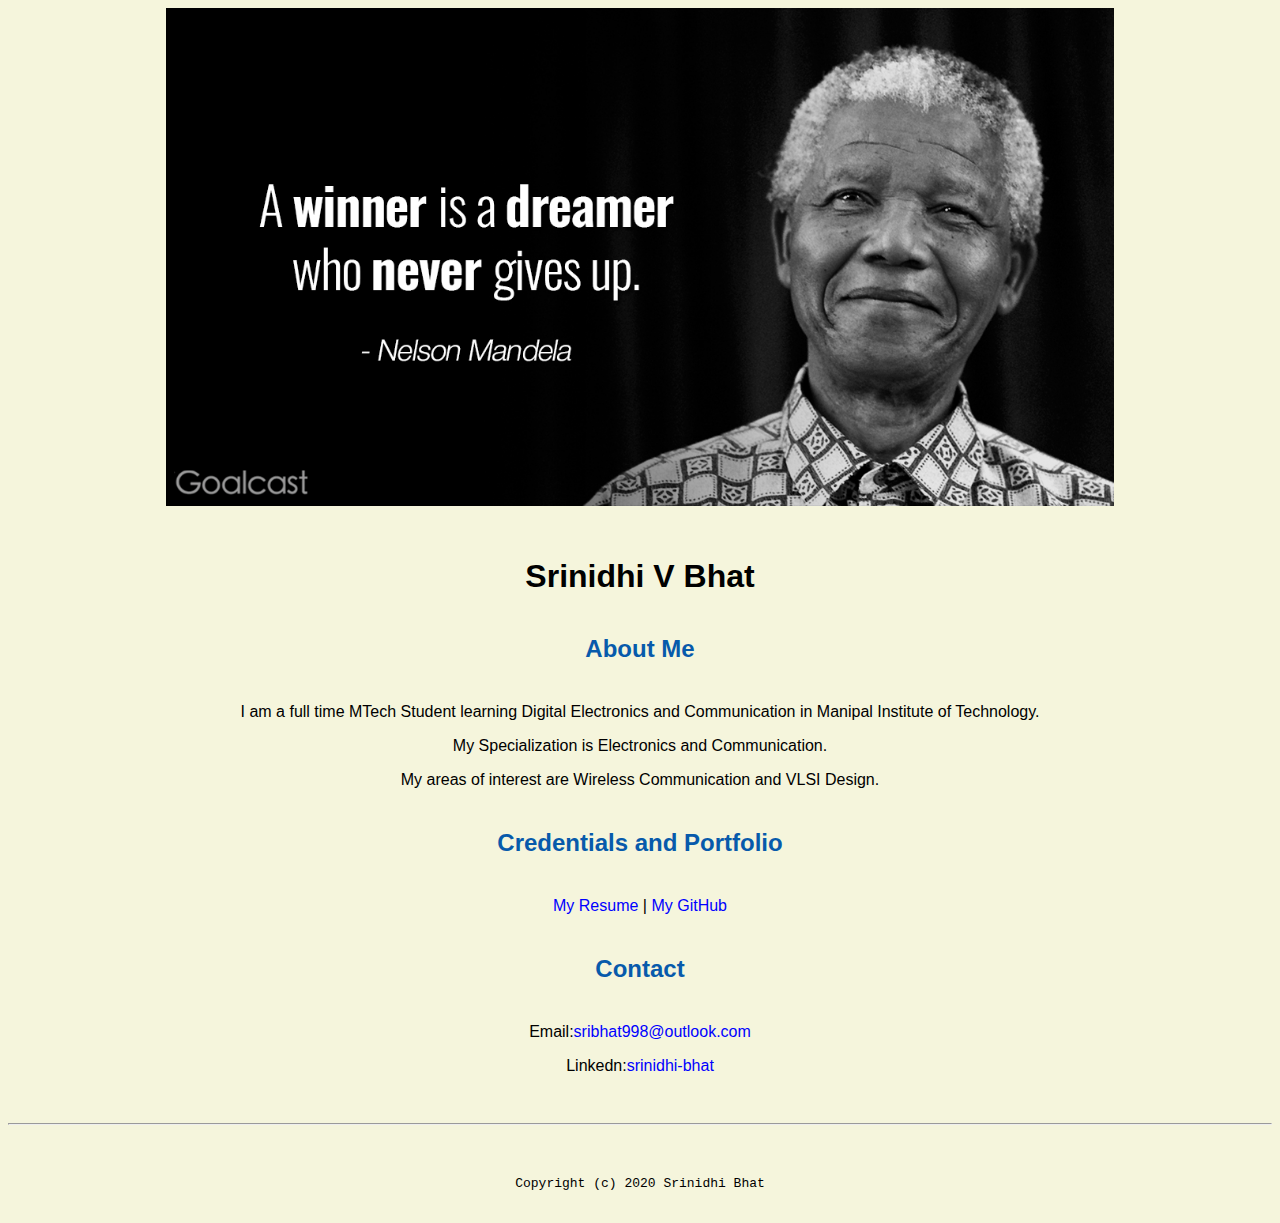
<file: index.html>
<!doctype html>

<!-- this is a comment for human! -->

<html lang="en">

  <header>
    <title>Srinidhi V Bhat </title>
    <link rel="stylesheet"href="css/master.css">
    <link rel="FaviconIcon" href="favicon.icon" type="image/x-icon">
    <link rel="shortcut" href="favicon.icon" type="image/x-icon">
    <meta name="viewport"content="width=device-width,initial-scale=1,shrink-to-fit=no">
    <meta name="name" content="Srinidhi V Bhat">
    <meta name="robots"content="noindex,nofollow">
  </header>


  <body>
    <img src="images/banner.jpg" width="75%"alt="banner">
    <h1>Srinidhi V Bhat</h1>
    <h2>About Me</h2>
    <p> I am a full time MTech Student learning Digital Electronics and Communication in Manipal Institute of Technology.</p>
    <p> My Specialization is Electronics and Communication. </p>
    <p> My areas of interest are Wireless Communication and VLSI Design.</p>
    <h2>Credentials and Portfolio</h2>

    <p><a href="resume.html"> My Resume</a> |<a href="https://github.com/srinidhivbhat"> My GitHub </a></p>
    <h2>Contact</h2>
    <p>Email:<a href="mailto:sribhat998@outlook.com">sribhat998@outlook.com</a></p>
    <p>Linkedn:<a href="https://www.linkedin.com/in/srinidhi-bhat">srinidhi-bhat</a></p>
  
      </body>

  <footer>
    <hr>
    <code>Copyright (c) 2020 Srinidhi Bhat</code>
  </footer>

</html>
</file>
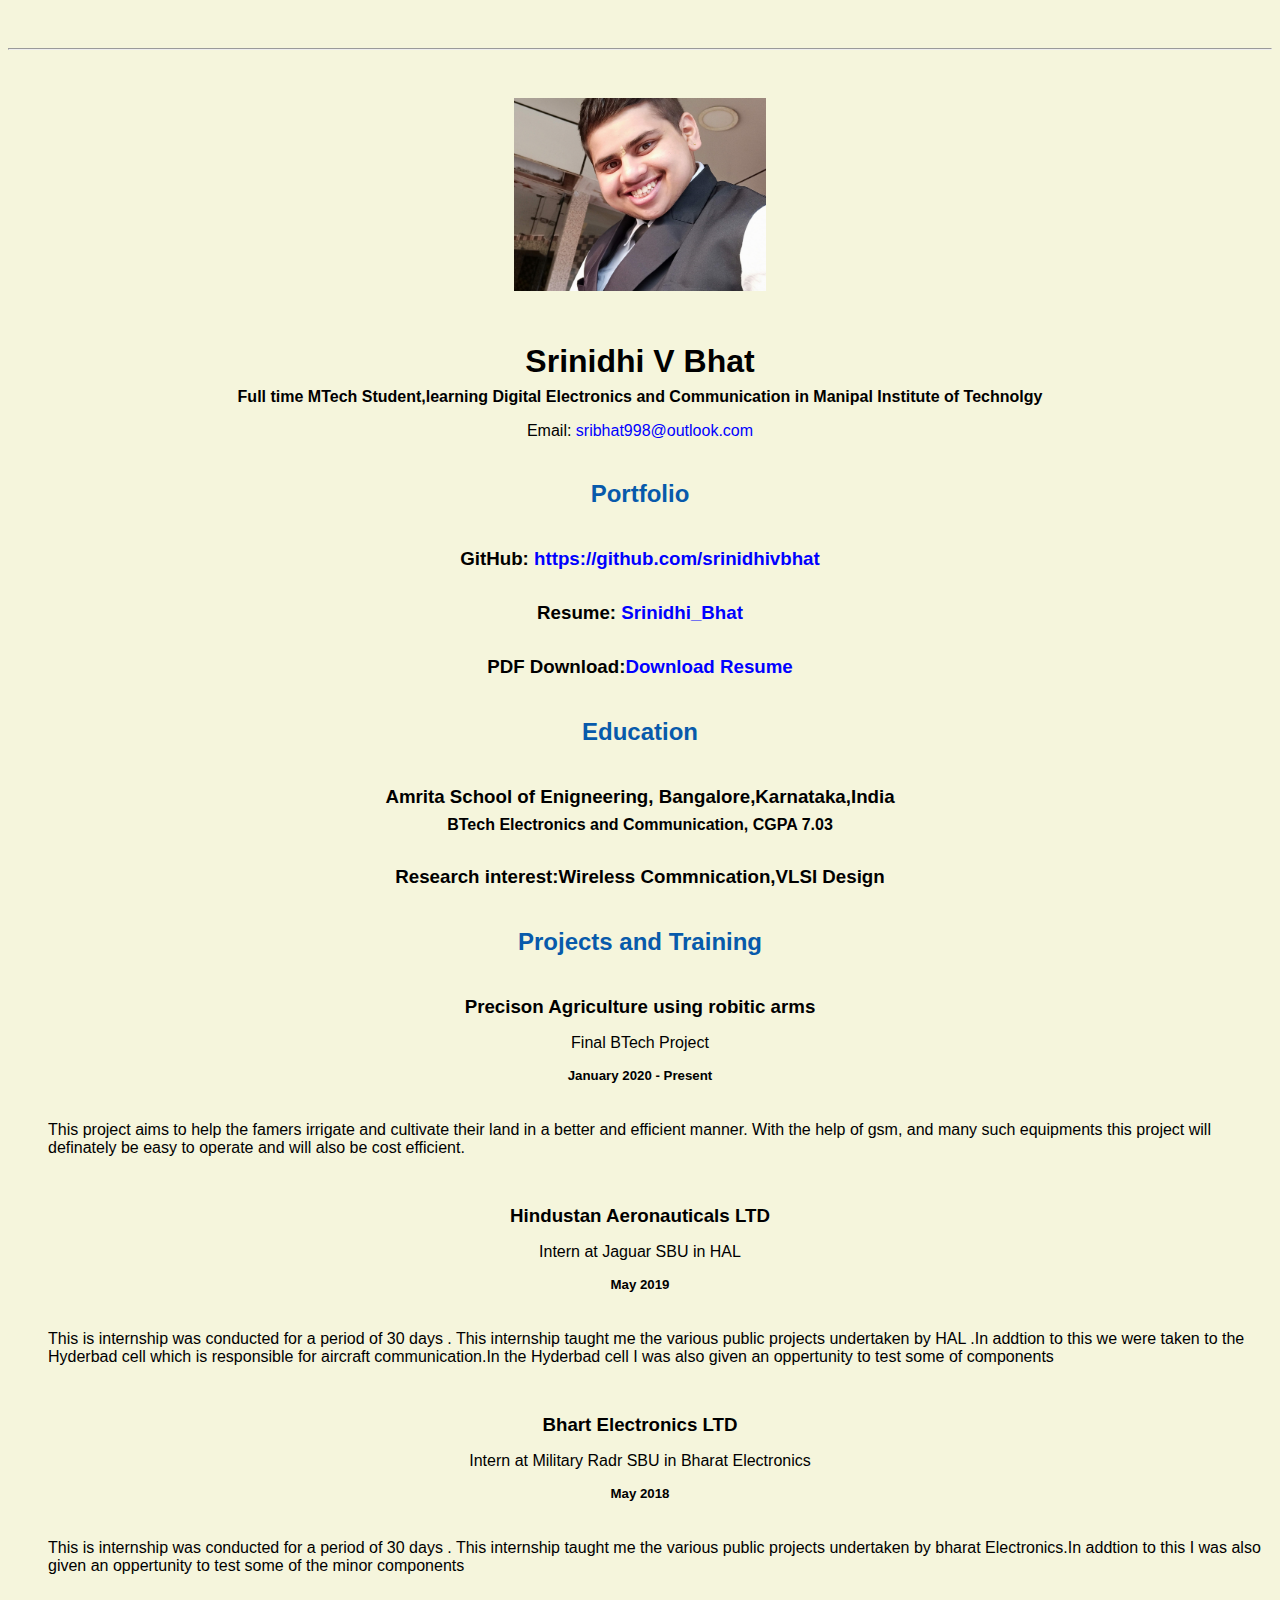
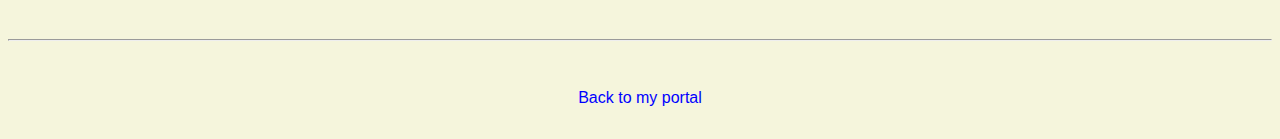
<file: resume.html>
<!doctype html>

<!-- this is a comment for human! -->

<html lang="en">

  <header>
    <title>Srinidhi Bhat's Resume</title>
    <link rel="stylesheet"href="css/master.css">
    <link rel="FaviconIcon" href="favicon.icon" type="image/x-icon">
    <link rel="shortcut" href="favicon.icon" type="image/x-icon">
    <meta name="viewport"content="width=device-width,initial-scale=1,shrink-to-fit=no">
    <meta name="name" content="Srinidhi V Bhat">
    <meta name="robots"content="noindex,nofollow">
  </header>

  <body>
    <hr>

    <img src="images/Sri.jpg" alt="Srinidhi Bhat" width="20%">

    <h1>Srinidhi V Bhat</h1>
    <h4>Full time MTech Student,learning Digital Electronics and Communication in Manipal Institute of Technolgy  </h4>

    <p>Email: <a href="mailto:sribhat998@outlook.com" target="_blank">sribhat998@outlook.com</a></p>
    <!-- don't post physical address, personal phone number or other personal information on the web! -->

    <h2>Portfolio</h2>
      <h3>GitHub: <a href="https://github.com/srinidhivbhat" target="_blank">https://github.com/srinidhivbhat</a></h3>
      <h3>Resume: <a href="https://drive.google.com/open?id=1-gE8d-zcv9K2em7oifS9oKE3dvGYQSOj">Srinidhi_Bhat</a></h3>
      <h3>PDF Download:<a href="Srinidhi_Bhat.pdf" download>Download Resume</a>
    <h2>Education</h2>

    <h3>Amrita School of Enigneering, Bangalore,Karnataka,India</h3>
    <h4>BTech Electronics and Communication, CGPA 7.03</h4>
    <h3>Research interest:Wireless Commnication,VLSI Design</h3>

    <h2>Projects and Training</h2>

    <h3>Precison  Agriculture using robitic arms</h3>
    <p>Final BTech Project</p>
    <h5>January 2020 - Present</h5>
      <ul>
      <p> This project aims to help the famers irrigate and cultivate their land
        in a better and efficient manner. With the help of gsm, and many such equipments
        this project will definately be easy to operate and will also be cost efficient.</p>
      </ul>

      <h3>Hindustan Aeronauticals LTD</h3>
      <p>Intern at Jaguar SBU  in  HAL </p>
      <h5>May 2019</h5>
        <ul>
        <p> This is internship was conducted for a period of 30 days . This internship taught me
          the various public projects undertaken by HAL .In addtion to this we were taken to
          the Hyderbad cell which is responsible for aircraft communication.In the Hyderbad cell
        I was also given an oppertunity to test some of components</p>
        </ul>


    <h3>Bhart Electronics LTD</h3>
    <p>Intern at Military Radr SBU  in Bharat Electronics</p>
    <h5>May 2018</h5>
      <ul>
      <p> This is internship was conducted for a period of 30 days . This internship taught me
        the various public projects undertaken by bharat Electronics.In addtion to this
      I was also given an oppertunity to test some of the minor components</p>
      </ul>


  </body>

  <footer>
  <hr>
  <p><a href="index.html">Back to my portal</a><p>
  </footer>

</html>
</file>
<file: css/master.css>
/* Cascading stylesheet for the website */

/* Text inside these asterisks and slashes are comments for human */

  a {
    color:blue;
    /* set the text color to blue here */
    text-decoration: none; /* This means we do not want hyperlinks to be underlined */
  }

  a:hover {
    color:Red;
    /* set the text color to red here */
    text-decoration: none; /* This means we do not want hyperlinks to be underlined */
  }

  body {
      background-color:beige;/* set the background color here */
    color:black;/* set the text color to black here */
    font-family:Arial,Helvetica,sans-serif;/* set the font here */
    text-align: center;/* set the text alignment here */
   }

  footer {
    margin-top: 2rem;
    margin-bottom: 2rem;
  }

  h1 {
    margin-bottom: 0.5rem;
    margin-top: 3rem;
   }

  h2 {
    color: #075AAB;
    margin-top: 2.5rem;
    margin-bottom: 2.5rem;
    /* set the text color of to #075AAB here */
    /* set both the bottom margin and top margin to 2.5rem here */
   }

  h3 {
    margin-bottom: 0;
    margin-top: 2rem;
  }

  h4 {
    margin-bottom: 1rem;
    margin-top: 0.5rem;
  }

  h5 {
    margin-top: 0.5rem;
  }

  hr {
    margin-bottom: 3rem;
    margin-top: 3rem;
  }

  /* this controls how the bullet points in the resume page looks */
  ul {
    display: table;
    margin: 0 auto;
    text-align: left;
  }
</file>
